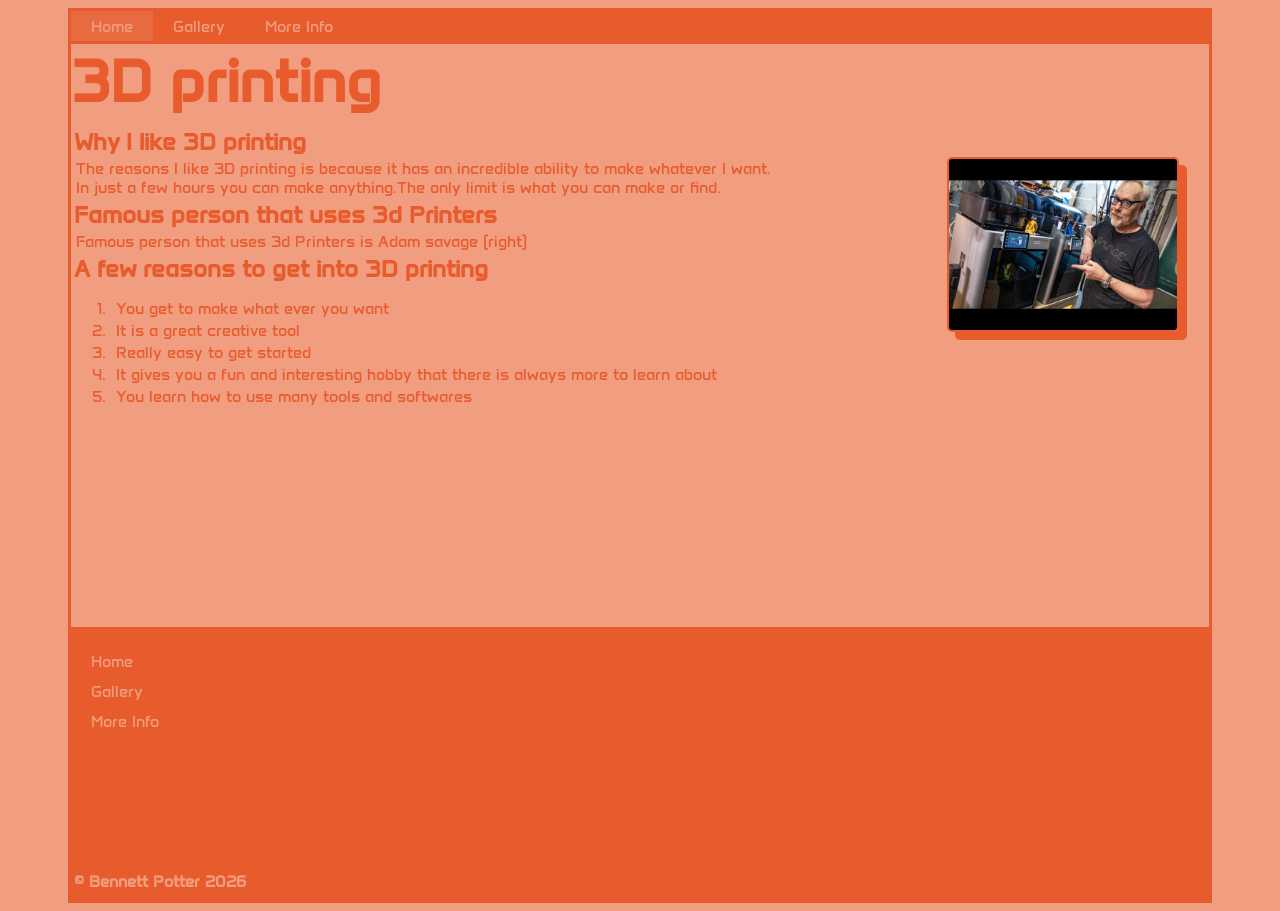
<file: index.html>
<!DOCTYPE html>
<html lang="en">
    <head>
        <meta charset="UTF-8" />
        <title>Hobbies</title>
        <link rel="stylesheet" href="styles.css">
    </head>
    <body>
        <section>
            <nav>
                <ul class="nav_list">
                    <li class="nav"><a class="active">Home </a></li>
                    <li class="nav"><a href="gallery.html">Gallery</a></li>
                    <li class="nav"><a href="more-info.html">More Info</a></li>
                </ul>
            </nav>
            <header>
                <h1 class="A1">3D printing</h1>
            </header>
            <main id="home">
                    <img class="printer" src="images/sddefault.jpg">
                <h2>
                    Why I like 3D printing
                </h2>
                <p>
                    The reasons I like 3D printing is because it has an incredible ability to make whatever I want.<br> <!--w3schools--> In just a few hours you can make anything.The only limit is what you can make or find. 
                </p>
                <h2>Famous person that uses 3d Printers</h2>
                <p>Famous person that uses 3d Printers is Adam savage (right) </p>
                <h2>
                    A few reasons to get into 3D printing
                
                </h2>

                <ol>
                    <li class="margin"><p>You get to make what ever you want</p></li>
                    <li class="margin"><p>It is a great creative tool</p></li>
                    <li class="margin"><p>Really easy to get started</p></li>
                    <li class="margin"><p>It gives you a fun and interesting hobby that there is always more to learn about</p></li>
                    <li class="margin"><p>You learn how to use many tools and softwares</p></li>
                </ol>
            </main>
            <footer>
                <div class="footer" id="credits">
                </div>
                <ul>
                    <li class="footer"><a href="index.html">Home</a></li>
                    <li class="footer"><a href="gallery.html">Gallery</a></li>
                    <li class="footer"><a href="more-info.html">More Info</a></li>
                </ul>
                <h4 class="footer" id="copyright">© Bennett Potter 2026</h4>
                
            </footer>
        </section>
    </body>
</html>
</file>
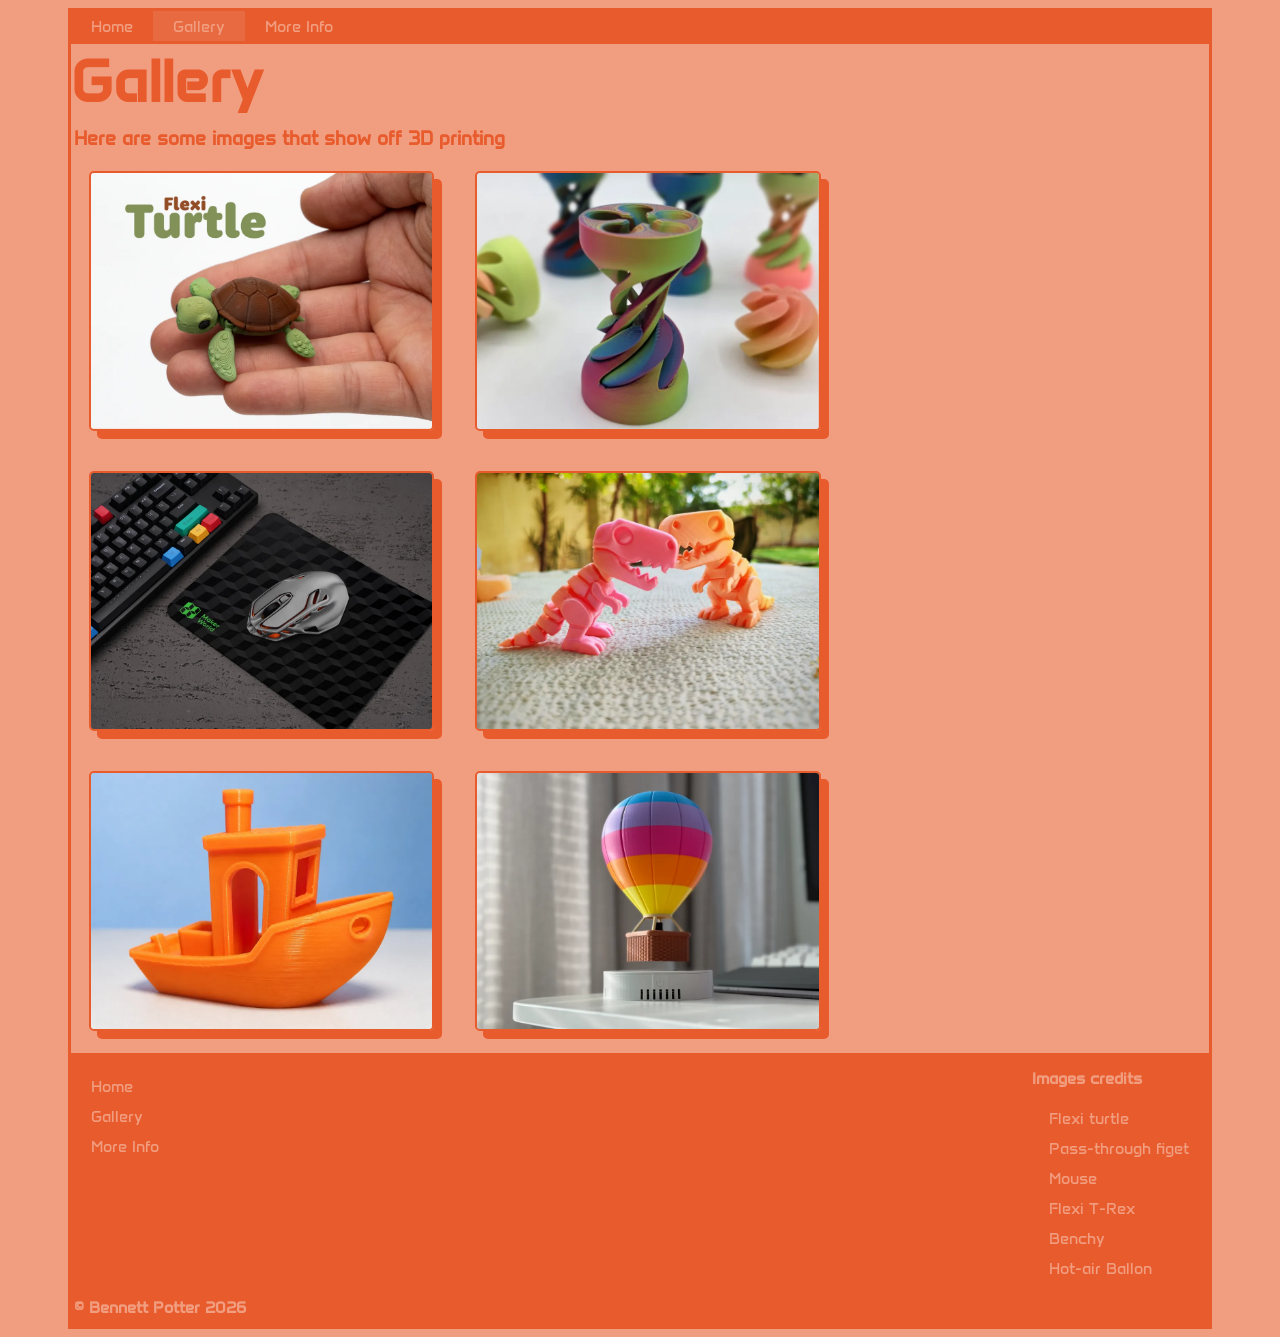
<file: gallery.html>
<!DOCTYPE html>
<html lang="en">
    <head>
        <meta charset="UTF-8" />
        <title>Hobbies</title>
        <link rel="stylesheet" href="styles.css">
    </head>
    <body>
        <section>
            <nav>
                <ul class="nav_list">
                    <li class="nav"><a href="index.html">Home </a></li>
                    <li class="nav"><a class="active">Gallery</a></li>
                    <li class="nav"><a href="more-info.html">More Info</a></li>
                </ul>
            </nav>
            <header>
                <h1 class="A1">Gallery</h1>
            </header>
            <main>
                <h3>
                    Here are some images that show off 3D printing <br>
                </h3>
                <div id="gallery">
                    <img src="images/0061d3c420eceadb.webp" alt="">
                    <img src="images/2025-08-05_541b4698f5b22.webp" alt="">
                    <img src="images/2024-03-25_994dda9cfd6a.webp" alt="">
                    <img src="images/27ddc04f90d49c32.webp" alt="">
                    <img src="images/benchy.webp" alt="">
                    <img src="images/HOT%20AIR%20BALLOON.png" alt="">
                </div>
            </main>
            <footer>
                <div class="footer" id="credits">
                    <h4>Images credits</h4>
                    <ul>
                        <li><a href="https://makerworld.com/en/models/2757982-flexible-turtle#profileId-3061292">Flexi turtle</a></li>
                        <li><a href="https://makerworld.com/en/models/1673073-impossible-pass-through-ball?from=search#profileId-1771693">Pass-through figet</a></li>
                        <li><a href="https://makerworld.com/en/models/13716-wireless-mouse-002#profileId-14573">Mouse</a></li>
                        <li><a href="https://makerworld.com/en/models/2760406-flexi-articulated-t-rex#profileId-3064359">Flexi T-Rex</a></li>
                        <li><a href="https://makerworld.com/en/models/1123776-original-3d-benchy?from=search#profileId-1355120">Benchy</a></li>
                        <li><a href="https://makerworld.com/en/models/1192819-maglev-hot-air-balloon#profileId-1204986">Hot-air Ballon</a></li>
                    </ul>
                </div>
                <ul>
                    <li class="footer"><a href="index.html">Home</a></li>
                    <li class="footer"><a href="gallery.html">Gallery</a></li>
                    <li class="footer"><a href="more-info.html">More Info</a></li>
                </ul>
                <h4 class="footer" id="copyright">© Bennett Potter 2026 </h4>
            </footer>
        </section>
    </body>
</html>
</file>
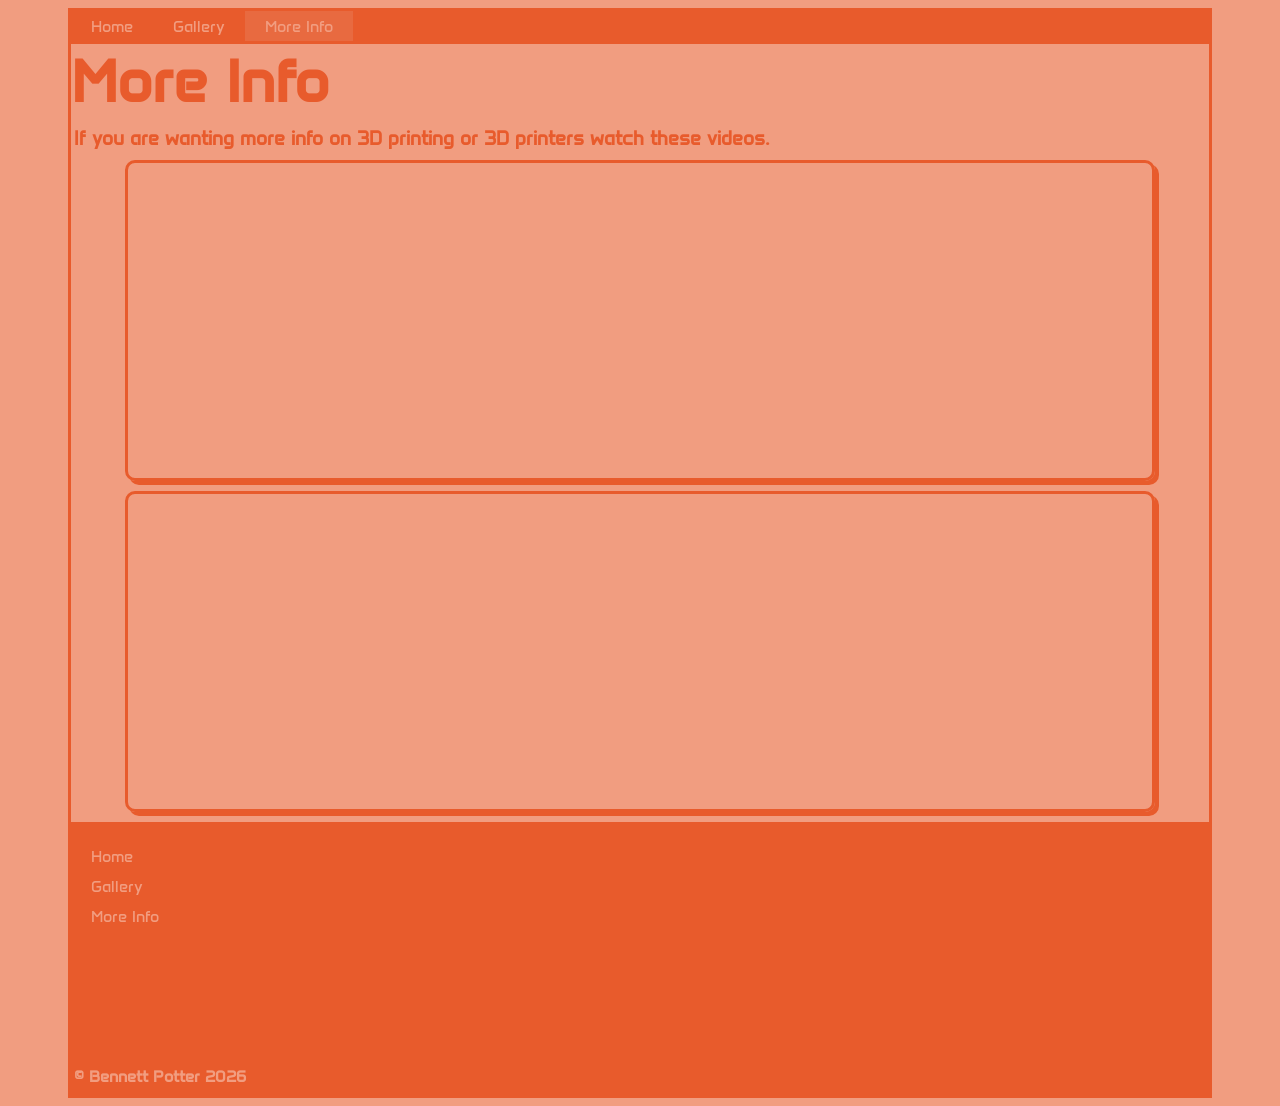
<file: more-info.html>
<!DOCTYPE html>
<html lang="en">
    <head>
        <meta charset="UTF-8" />
        <title>Hobbies</title>
        <link rel="stylesheet" href="styles.css">


    </head>
    <body>
        <section>
            <nav>
                <ul class="nav_list">
                    <li class="nav"><a href="index.html">Home </a></li>
                    <li class="nav"><a href="gallery.html">Gallery</a></li>
                    <li class="nav"><a class="active">More Info</a></li>
                </ul>
            </nav>
            <header>
                <h1 class="A1">More Info</h1>
            </header>
            <main>
                <h3>
                    If you are wanting more info on 3D printing or 3D printers watch these videos.
                </h3>
                <div>
                    <iframe width="560" height="315" src="https://www.youtube.com/embed/B84CgaPdixc?si=80XoywPVkoq1OjFM" title="YouTube video player" allow="accelerometer; autoplay; clipboard-write; encrypted-media; gyroscope; picture-in-picture; web-share" referrerpolicy="strict-origin-when-cross-origin" allowfullscreen></iframe>
                    <iframe width="560" height="315" src="https://www.youtube.com/embed/hUtSXcwNYWs?si=uHbQuWF67t4pOP9q" title="YouTube video player" allow="accelerometer; autoplay; clipboard-write; encrypted-media; gyroscope; picture-in-picture; web-share" referrerpolicy="strict-origin-when-cross-origin" allowfullscreen></iframe>
                </div>
            </main>
            <footer>
                <ul>
                    <li class="footer"><a href="index.html">Home</a></li>
                    <li class="footer"><a href="gallery.html">Gallery</a></li>
                    <li class="footer"><a href="more-info.html">More Info</a></li>
                </ul>
                <h4 class="footer" id="copyright">© Bennett Potter 2026</h4>
            </footer>
        </section>
    </body>
</html>
</file>
<file: styles.css>
@import url('https://fonts.googleapis.com/css2?family=Anta&display=swap');
header{height: 80px;
    margin: auto;
    background-color: #f19d80;
    margin-top:0px;
    color: #e85b2c;
}
nav{height: 30px;
    margin: auto;
    border-bottom: solid 3px #e85b2c;
    background-color: #e85b2c;
    position: sticky;/*w3schools*/
    top: 0;/*w3schools*/
}
main{height:max-content;
    margin: auto;
    background-color: #f19d80;
}
footer{height:270px;
    margin: auto;
    background-color: #e85b2c;
    border-top: solid 3px #e85b2c;
    color: #f19d80;
}
body{background-color: 	#f19d80;
  font-family: "anta", sans-serif;
  font-weight: 400;
  font-style: normal;
    color: #e85b2c;
    
}
section{border: solid 3px #e85b2c;
    width: 90%;
    margin: auto;
}
.nav_list{list-style-type: none;/*w3schools*/
    display: flex;/*w3schools*/
    padding: 0;
    margin: 0;

}
a{padding:5.5px 20px 5.5px 20px;
    display: block;/*w3schools*/
    color: #f19d80;
    text-decoration: none;
}
.nav:hover{background-color: #ed7c56}/*w3schools*/
.nav:active{background-color: #e85b2c}/*w3schools*/
.active{background-color: #e86a40}/*w3schools*/
.A1{font-size: 60px;
    margin-top: 0px
}
p{margin: 0px;
margin-left: 5px
}
h3,h4,h2{margin: 3px

}
.margin{margin-bottom: 3px;
    margin-top: 0px
}
#home{height: 500px;}
img{width: 30%;
    display: inline-block;
    margin: 18px;
    border: solid 2px;
    border-radius: 5px;
    box-shadow: 8px 8px
    
}
#copyright{transform: translateY(120px);
}
.printer{float: right;
    width: 20%;
    margin: 30px
}
iframe{display: block;
    border: solid 3px #e85b2c;
    width: 90%;
    margin: 10px auto 10px auto;
    box-shadow: 4px 4px;
    border-radius: 10px
}
#credits{display: block;
    float: right;
    transform: translateY(10px);
    position: relative
}
ul{list-style: none;
    padding: 0px;
}
</file>
